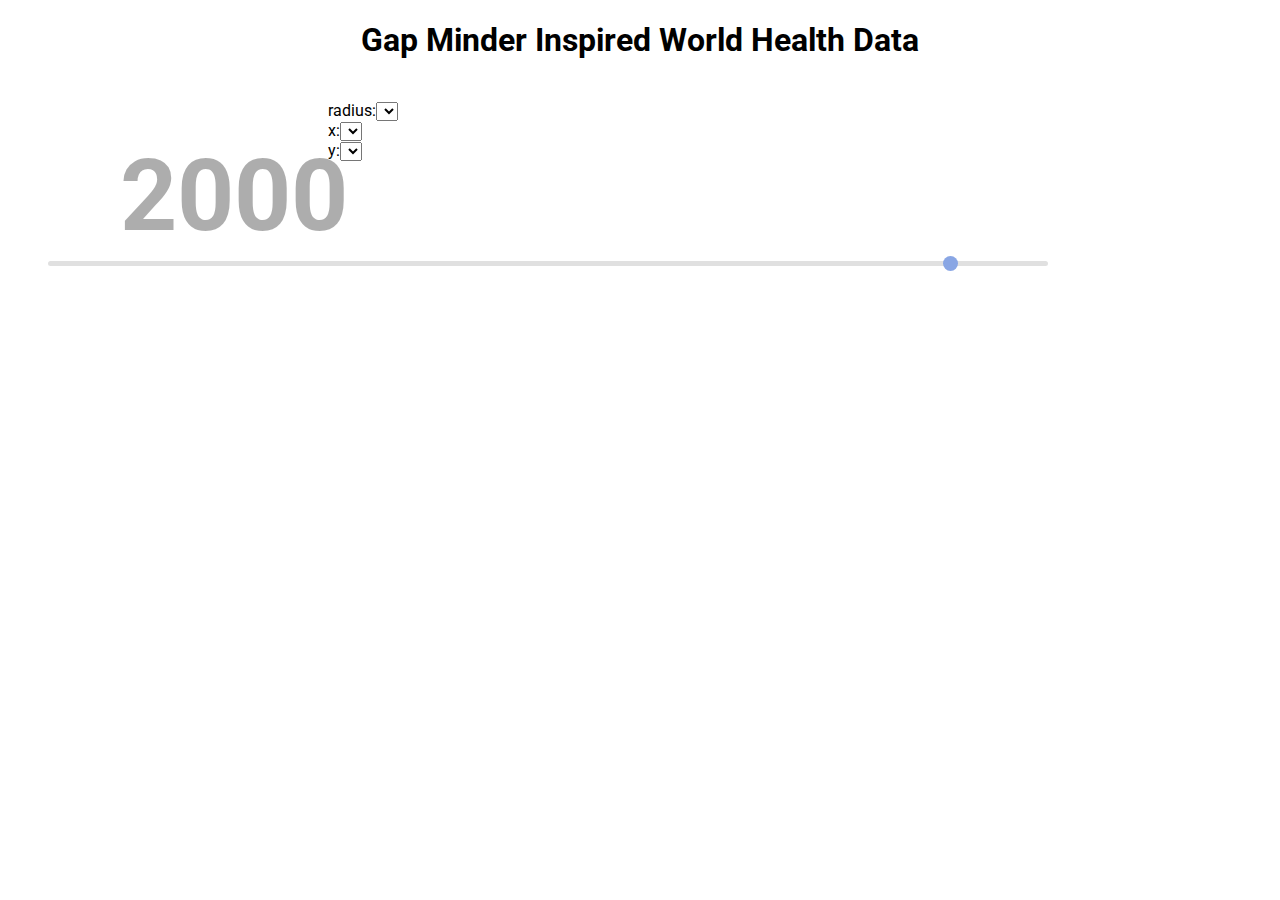
<file: index.html>
<!DOCTYPE html>
<html lang="en">

<head>
    <meta charset="UTF-8">
    <title>HW2</title>
    <link rel="stylesheet" href="css/styles.css" />
    <link href="https://fonts.googleapis.com/css?family=Roboto" rel="stylesheet">
    <link rel="stylesheet" href="https://use.fontawesome.com/releases/v5.3.1/css/all.css" integrity="sha384-mzrmE5qonljUremFsqc01SB46JvROS7bZs3IO2EmfFsd15uHvIt+Y8vEf7N7fWAU" crossorigin="anonymous">
    <script src="https://d3js.org/d3.v5.js"></script>
    <script src="js/script.js" async></script>
</head>

<body>
    <div class="header">
        <h1>Gap Minder Inspired World Health Data</h1>
    </div>
    <h1 class="year">2000</h1>
    <div class="plot">
        <svg id="scatter-plot"></svg>
        <div class="side-pan">
            <div class="selectors">
                <div>radius:<select id='radius'></select></div>
                <div>x:<select id='x'></select></div>
                <div>y:<select id='y'></select></div>
            </div>
        </div>
    </div>
    <div class="range-control">
        <input type="range" class="slider" min="1800" max="2020" value="2000"/>
    </div>
</body>

</html>
</file>
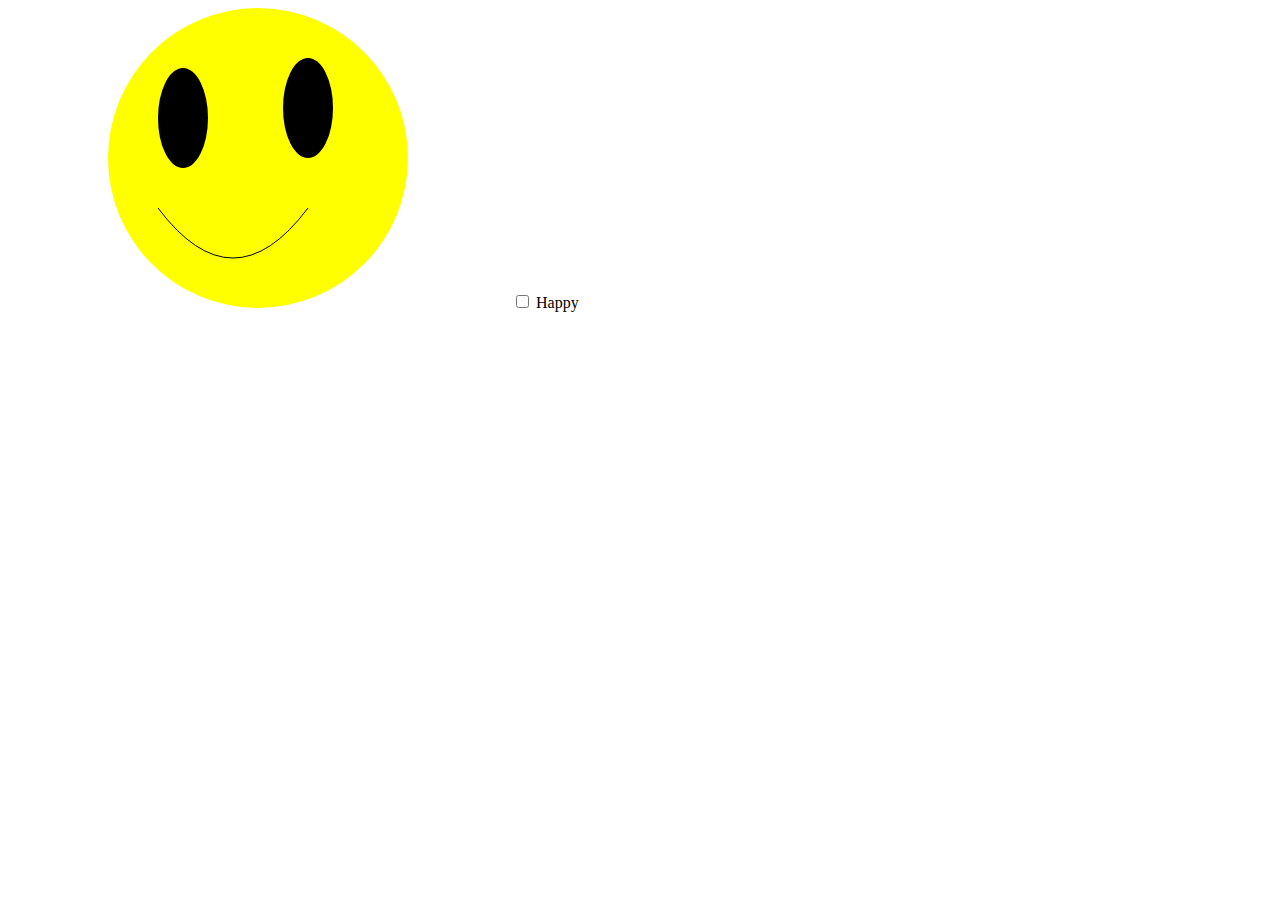
<file: hw1/index.html>
<!DOCTYPE>
<html>
<head>
    <title>ПРАКТИКА 1</title>
    <meta charset="utf8">
    <link rel="stylesheet" href="css/style.css">
</head>
    <body>
        <svg width="500" height="300">
            <g>
               <circle cx="250" cy="150" r="150" fill="yellow">
                </circle>
                <ellipse cx="300" cy="100" rx="25" ry="50" 
                    fill="black"></ellipse>
                <path stroke="black" fill="none"
                    d="M 150 200 Q 225 300 300 200">
                </path>
                <ellipse class="left-eye" cx="175" cy="110" rx="25" ry="50"
                    fill="black">
                </ellipse>
                <rect x="150" y="100" width="50" height="25"
                    fill="black"></rect> 
            </g>
        </svg>
        <input type="checkbox">
            <label>Happy</label>
        </input>
        <script type="text/javascript" src="js/index.js">
      
        </script>
    </body>
</html>
</file>
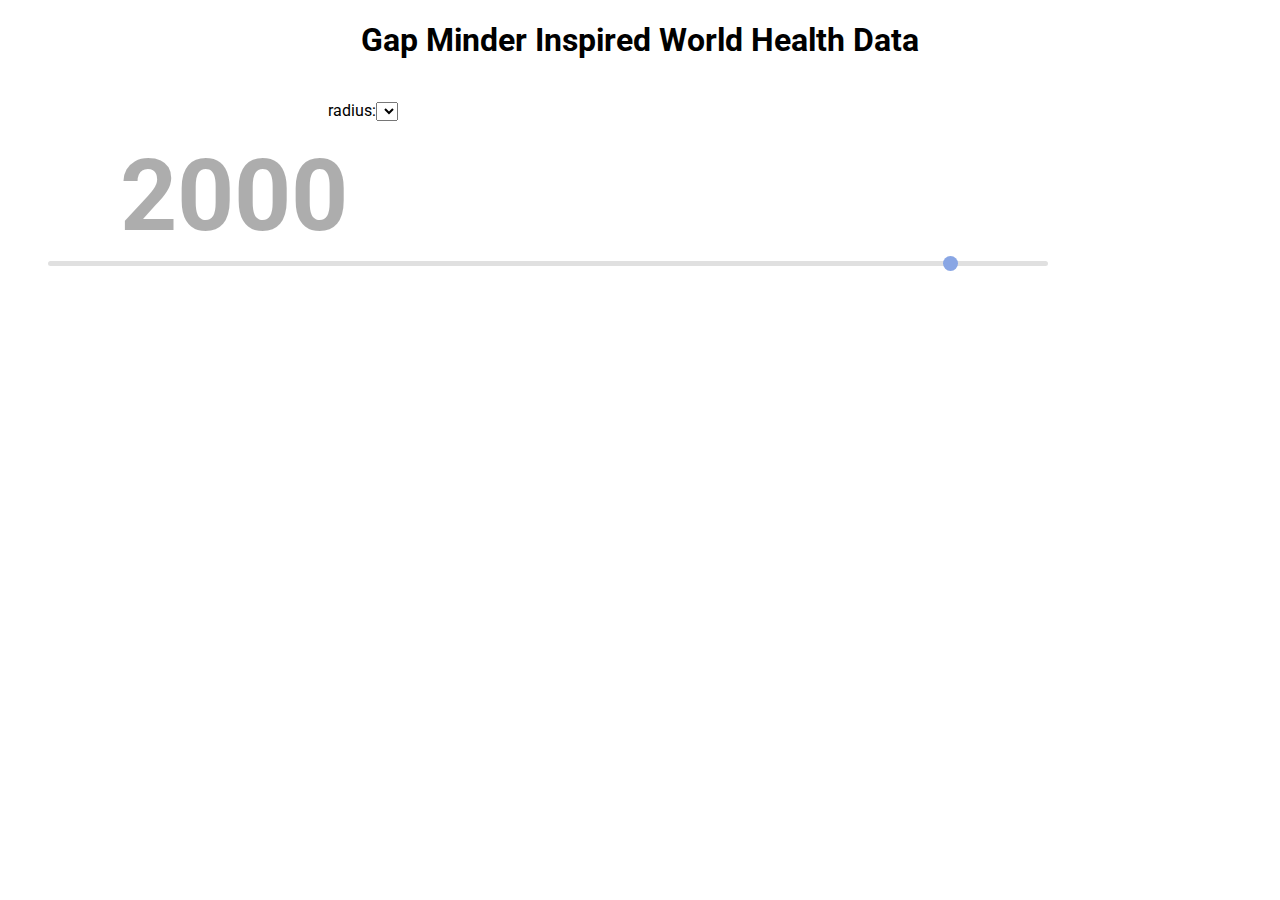
<file: hw2/index.html>
<!DOCTYPE html>
<html lang="en">

<head>
    <meta charset="UTF-8">
    <title>HW2</title>
    <link rel="stylesheet" href="css/styles.css" />
    <link href="https://fonts.googleapis.com/css?family=Roboto" rel="stylesheet">
    <link rel="stylesheet" href="https://use.fontawesome.com/releases/v5.3.1/css/all.css" integrity="sha384-mzrmE5qonljUremFsqc01SB46JvROS7bZs3IO2EmfFsd15uHvIt+Y8vEf7N7fWAU" crossorigin="anonymous">
    <script src="https://d3js.org/d3.v5.js"></script>
    <script src="js/script.js" async></script>
</head>

<body>
    <div class="header">
        <h1>Gap Minder Inspired World Health Data</h1>
    </div>
    <h1 class="year">2000</h1>
    <div class="plot">
        <svg id="scatter-plot"></svg>
        <div class="side-pan">
            <div class="selectors">
                <div>radius:<select id='radius'></select></div>
                <!-- Part 3: селекторы для осей -->
            </div>
        </div>
    </div>
    <div class="range-control">
        <input type="range" class="slider" min="1800" max="2020" value="2000"/>
    </div>
</body>

</html>
</file>
<file: css/styles.css>
body{
    font-family: 'Roboto', sans-serif;

    -moz-user-select: none;
    -webkit-user-select: none;
    -ms-user-select:none;
    user-select:none;
    -o-user-select:none;
}
circle {
    /* Part 2: это селектор будет перекрывать атрибут fill при попытке раскрасить объекты */
    fill: #d9d9d9;

    stroke: gray;
    opacity: .8;
}

.header {
    width: 600px;
    margin: auto;
    text-align: center;
}

.year{
    font-size: 100px;
    color: #00000052;
    position: absolute;
    top: 70px;
    left: 120px;
}
.plot{
    display:flex;
}
.side-pan{
    margin: 20px;
}

.range-control{
    margin: 20px;
    width: 1000px;
}
.slider {
    -webkit-appearance: none;
    width: 100%;
    height: 5px;
    border-radius: 5px;
    background: #d3d3d3;
    outline: none;
    opacity: 0.7;
    -webkit-transition: .2s;
    transition: opacity .2s;
    margin-left: 20px
}

.slider::-webkit-slider-thumb {
    -webkit-appearance: none;
    appearance: none;
    width: 15px;
    height: 15px;
    border-radius: 50%;
    background: rgb(88, 129, 218);
    cursor: pointer;
}

.slider::-moz-range-thumb {
    width: 25px;
    height: 25px;
    border-radius: 50%;
    background: #D4E157;
    cursor: pointer;
}
</file>
<file: hw1/css/style.css>
rect{ display: none;}
.left-eye:active{display: none;}
.left-eye:active + rect{ display: block; }
</file>
<file: hw2/css/styles.css>
body{
    font-family: 'Roboto', sans-serif;
    
    -moz-user-select: none;
    -webkit-user-select: none;
    -ms-user-select:none;
    user-select:none;
    -o-user-select:none;
}
circle {
    /* Part 2: это селектор будет перекрывать атрибут fill при попытке раскрасить объекты */
    fill: #d9d9d9;

    stroke: gray;
    opacity: .8;
}

.header {
    width: 600px;
    margin: auto;
    text-align: center;
}

.year{
    font-size: 100px;
    color: #00000052;
    position: absolute;
    top: 70px;
    left: 120px;
}
.plot{
    display:flex;
}
.side-pan{
    margin: 20px;
}

.range-control{
    margin: 20px;
    width: 1000px;
}
.slider {
    -webkit-appearance: none;
    width: 100%;
    height: 5px;
    border-radius: 5px;
    background: #d3d3d3;
    outline: none;
    opacity: 0.7;
    -webkit-transition: .2s;
    transition: opacity .2s;
    margin-left: 20px
}

.slider::-webkit-slider-thumb {
    -webkit-appearance: none;
    appearance: none;
    width: 15px;
    height: 15px;
    border-radius: 50%;
    background: rgb(88, 129, 218);
    cursor: pointer;
}

.slider::-moz-range-thumb {
    width: 25px;
    height: 25px;
    border-radius: 50%;
    background: #D4E157;
    cursor: pointer;
}
</file>
